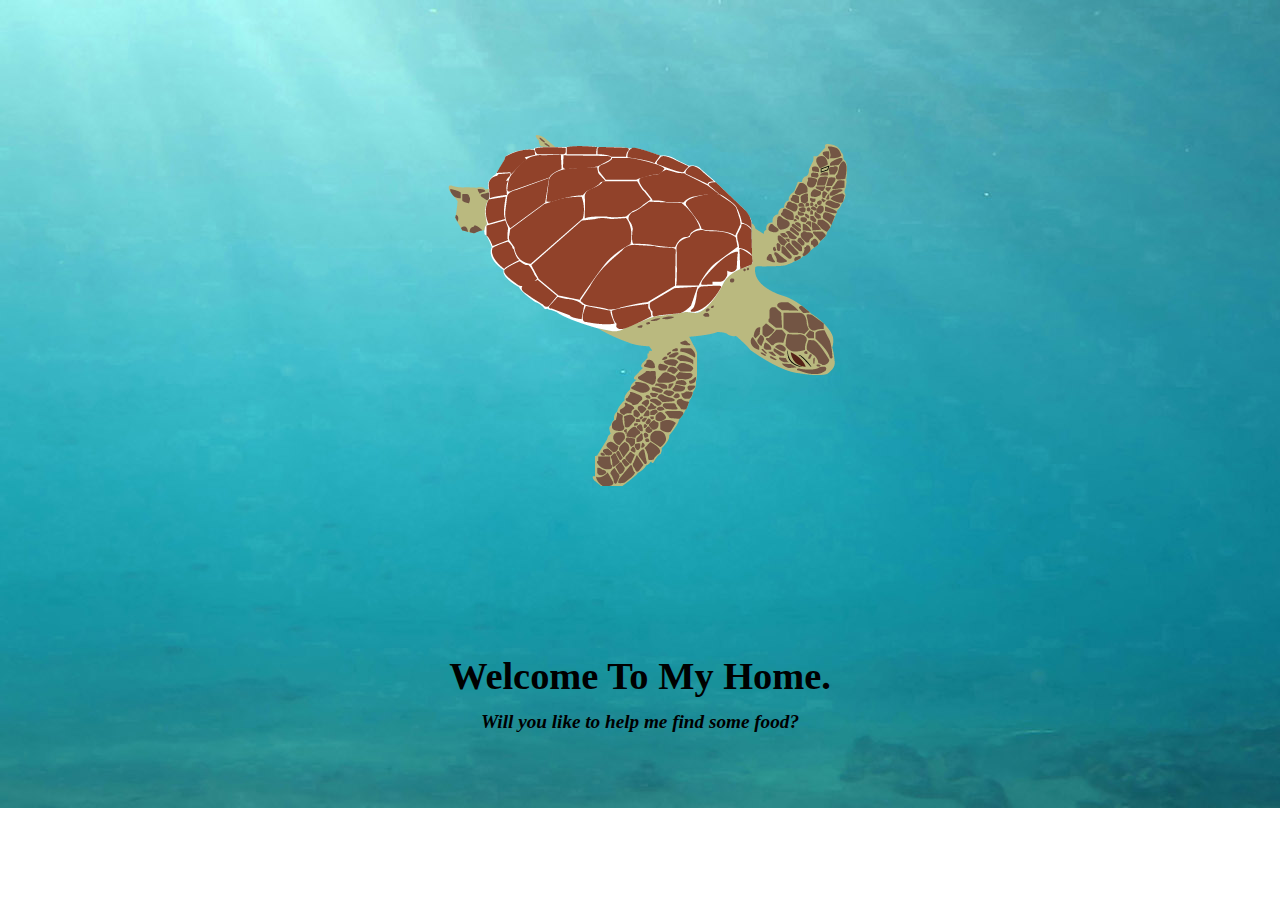
<file: index.html>
<html>
    <head>
	<meta charset="utf-8">
	<meta name="viewport" content="width=device-width, intial-scale=1">
    <title>Jellyfish</title>
        <link rel="stylesheet" type="text/css" href="css/style.css">    
	</head>
		<body>
		<div class="turtle">
		<a href="page2.html"><img src="image/turtle.png"></a>
			</div>
		<div class="deep sea">
		<a><img src="image/deep_sea.jpg"></a>
			</div>
		<div class = "text">
			<h1>Welcome To My Home.</h1>
			</div>
			<div class = "text2">
				<h2><i>Will you like to help me find some food?</i></h2>
			</div>
	<html>
</file>
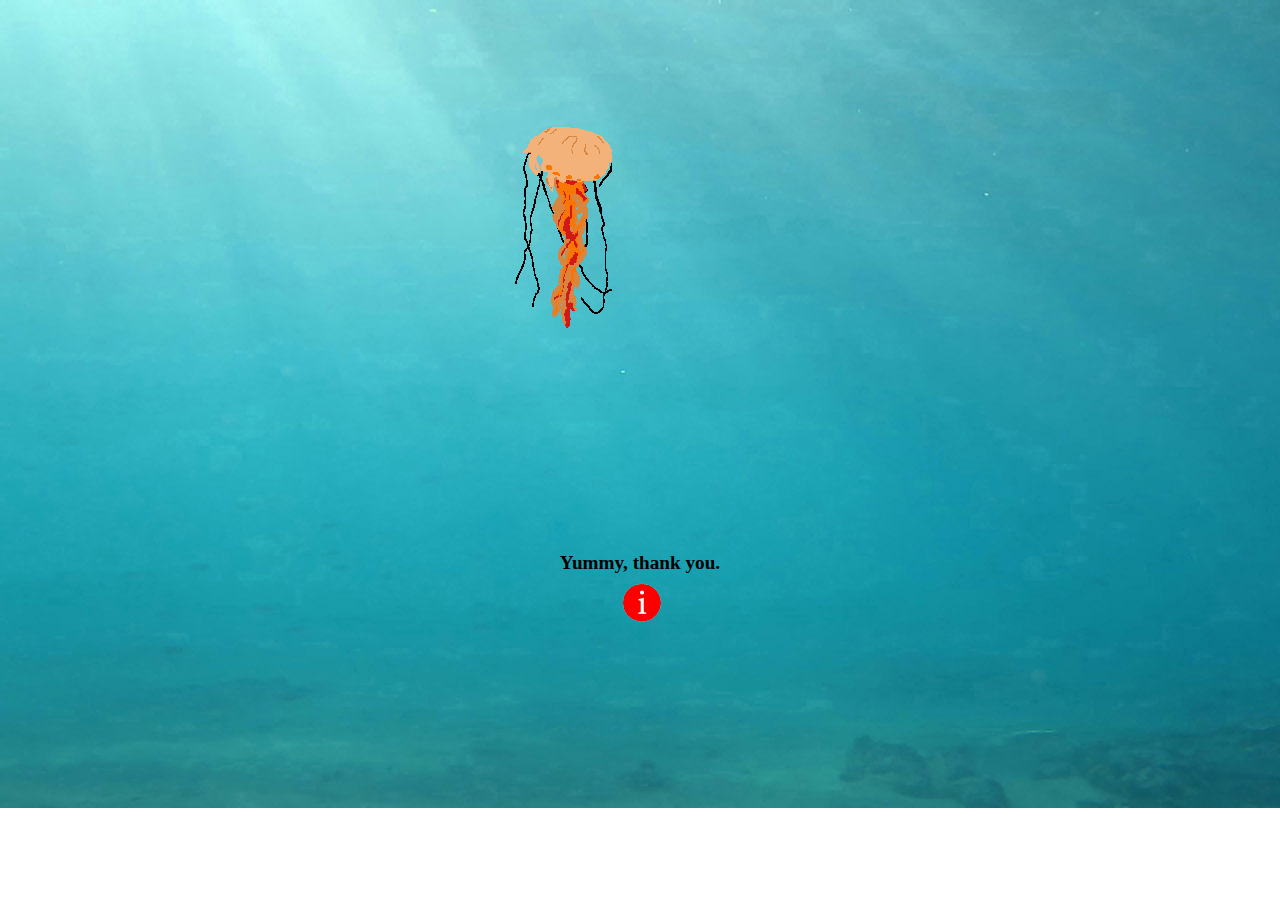
<file: page10.html>
<html>
    <head>
	<meta charset="utf-8">
    <meta name="viewport" content="width=device-width, intial-scale=1">
    <title>Jellyfish</title>
        <link rel="stylesheet" type="text/css" href="css/style.css">    
	</head>
		<body>
		<div class="caught jellyfish10">
			<img src="gif/long_jellyfish10.gif">
			</div>
		<div class="deep sea">
		<a><img src="image/deep_sea.jpg"></a>
			</div>
		<div class = "text4">
			<h2>Yummy, thank you.</h2>
			</div>
		<div class = "info2">
			<a href="pageinfo.html"><img src="image/information.png"></a>
			</div>
	<html>
</file>
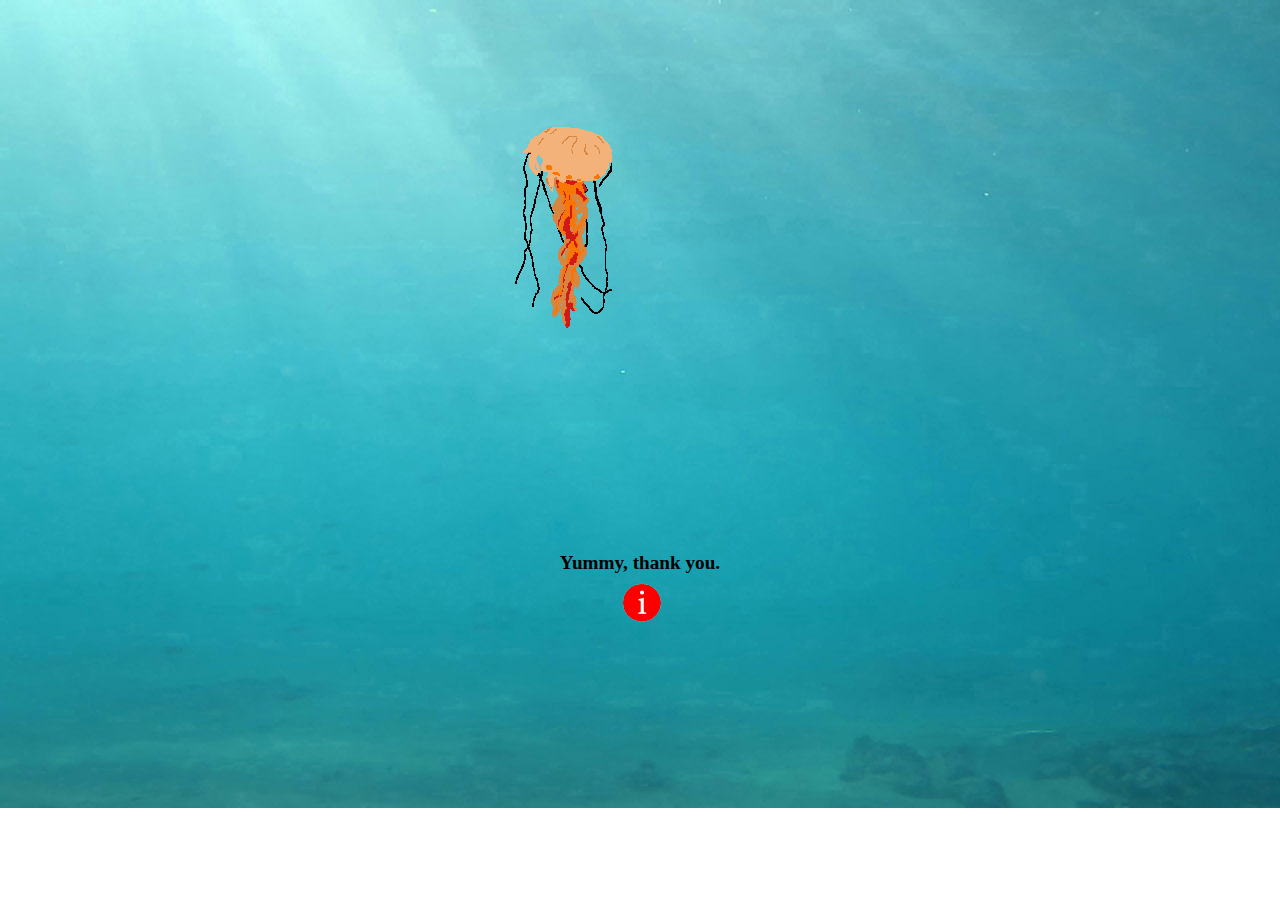
<file: page11.html>
<html>
    <head>
	<meta charset="utf-8">
    <meta name="viewport" content="width=device-width, intial-scale=1">
    <title>Jellyfish</title>
        <link rel="stylesheet" type="text/css" href="css/style.css">    
	</head>
		<body>
		<div class="caught jellyfish10">
		<a href="page2.html"><img src="gif/long_jellyfish11.gif"></a>
			</div>
		<div class="deep sea">
		<a><img src="image/deep_sea.jpg"></a>
			</div>
		<div class = "text4">
			<h2>Yummy, thank you.</h2>
			</div>
		<div class = "info2">
			<a href="pageinfo.html"><img src="image/information.png"></a>
			</div>
	<html>
</file>
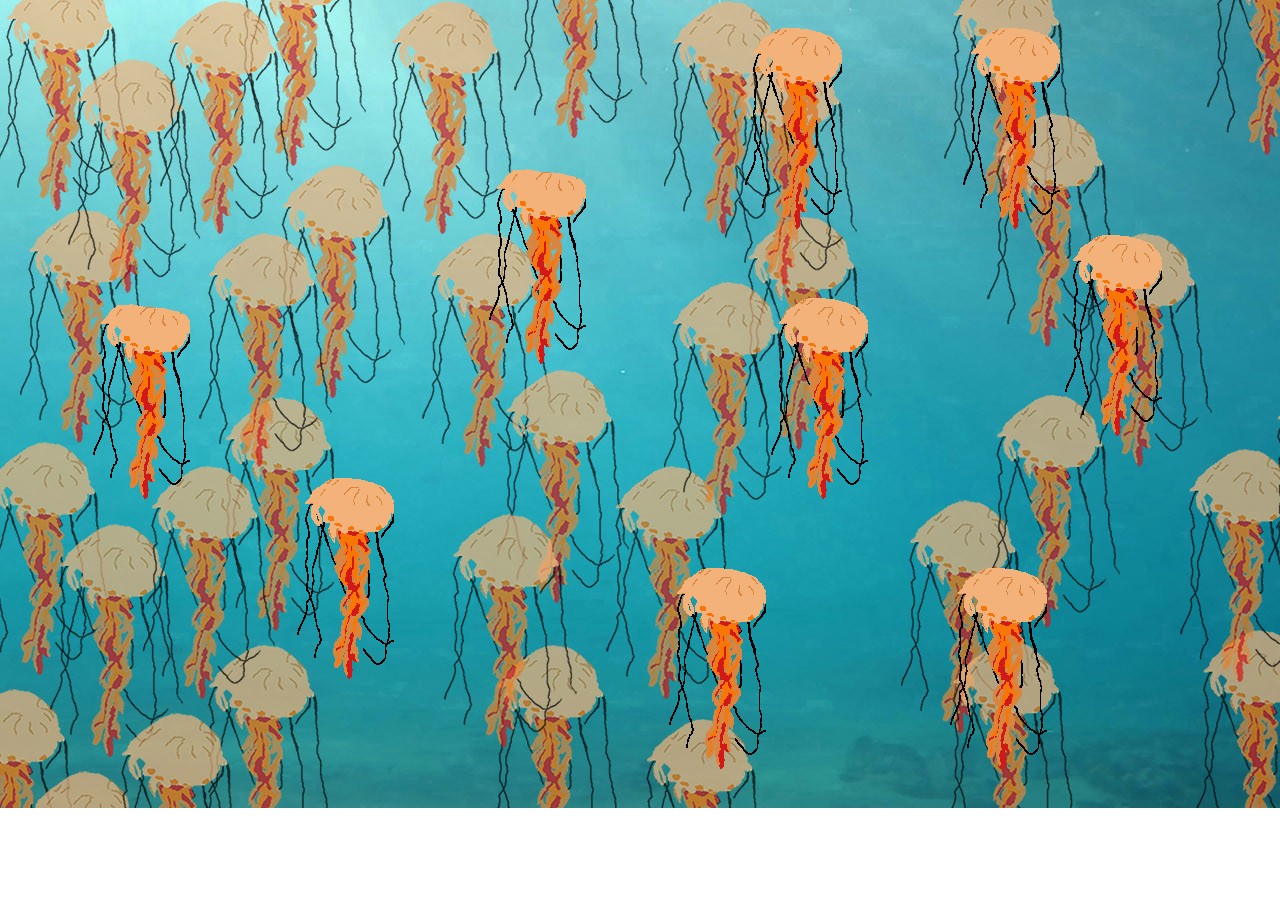
<file: page2.html>
<!doctype html>
 	
	<html>
    <head>
	<meta charset="utf-8">
    <meta name="viewport" content="width=device-width, intial-scale=1">
    <title>Jellyfish</title>
        <link rel="stylesheet" type="text/css" href="css/style.css">    
	</head>
    <body>	
		<div class="jellyfish">
			<a href="page3.html"><img class="Jellyfish" src="gif/long_jellyfish1.gif"></a>
				</div>
		<div class="jellyfish2">
			<a href="page4.html"><img class="Jellyfish2" src="gif/long_jellyfish2.gif"></a>
				</div>
		<div class="jellyfish3">
			<a href="page5.html"><img class="Jellyfish3" src="gif/long_jellyfish3.gif"></a>
				</div>
		<div class="jellyfish4">
			<a href="page6.html"><img class="Jellyfish4" src="gif/long_jellyfish4.gif"></a>
				</div>
		<div class="jellyfish5">
			<a href="page7.html"><img class="Jellyfish5" src="gif/long_jellyfish5.gif"></a>
				</div>
		<div class="jellyfish6">
			<a href="page8.html"><img class="Jellyfish6" src="gif/long_jellyfish6.gif"></a>
				</div>
		<div class="jellyfish7">
			<a href="page9.html"><img class="Jellyfish7" src="gif/long_jellyfish7.gif"></a>
				</div>
		<div class="jellyfish8">
			<a href="page10.html"><img class="Jellyfish8" src="gif/long_jellyfish8.gif"></a>
				</div>
		<div class="jellyfish9">
			<a href="page11.html"><img class="Jellyfish9" src="gif/long_jellyfish9.gif"></a>
				</div>
		<div class="jellyfishes">
			<a><img class="jellyfishes" src="image/long_jellyfishes3.jpg"></a>
				</div>
	</body>
    </html>
</file>
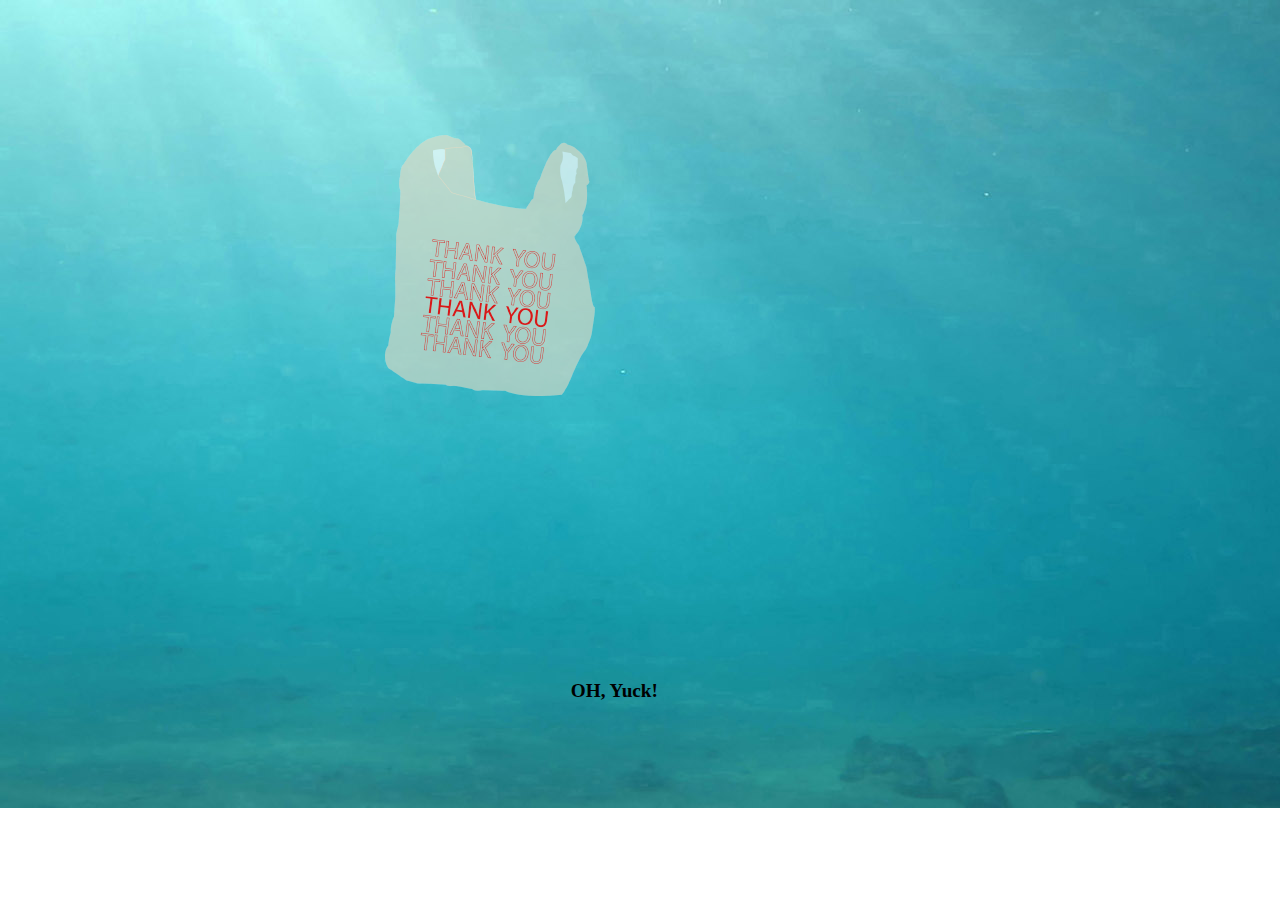
<file: page3.html>
<html>
    <head>
	<meta charset="utf-8">
    <meta name="viewport" content="width=device-width, intial-scale=1">
    <title>Jellyfish</title>
        <link rel="stylesheet" type="text/css" href="css/style.css">    
	</head>
		<body>
		<div class="Plasticbag">
		<a href="page2.html"><img src="image/plasticbag.png"></a>
			</div>
		<div class="deep sea">
		<a><img src="image/deep_sea.jpg"></a>
			</div>
				<div class = "text3">
				<h2>OH, Yuck!</h2>
					</div>
	<html>
</file>
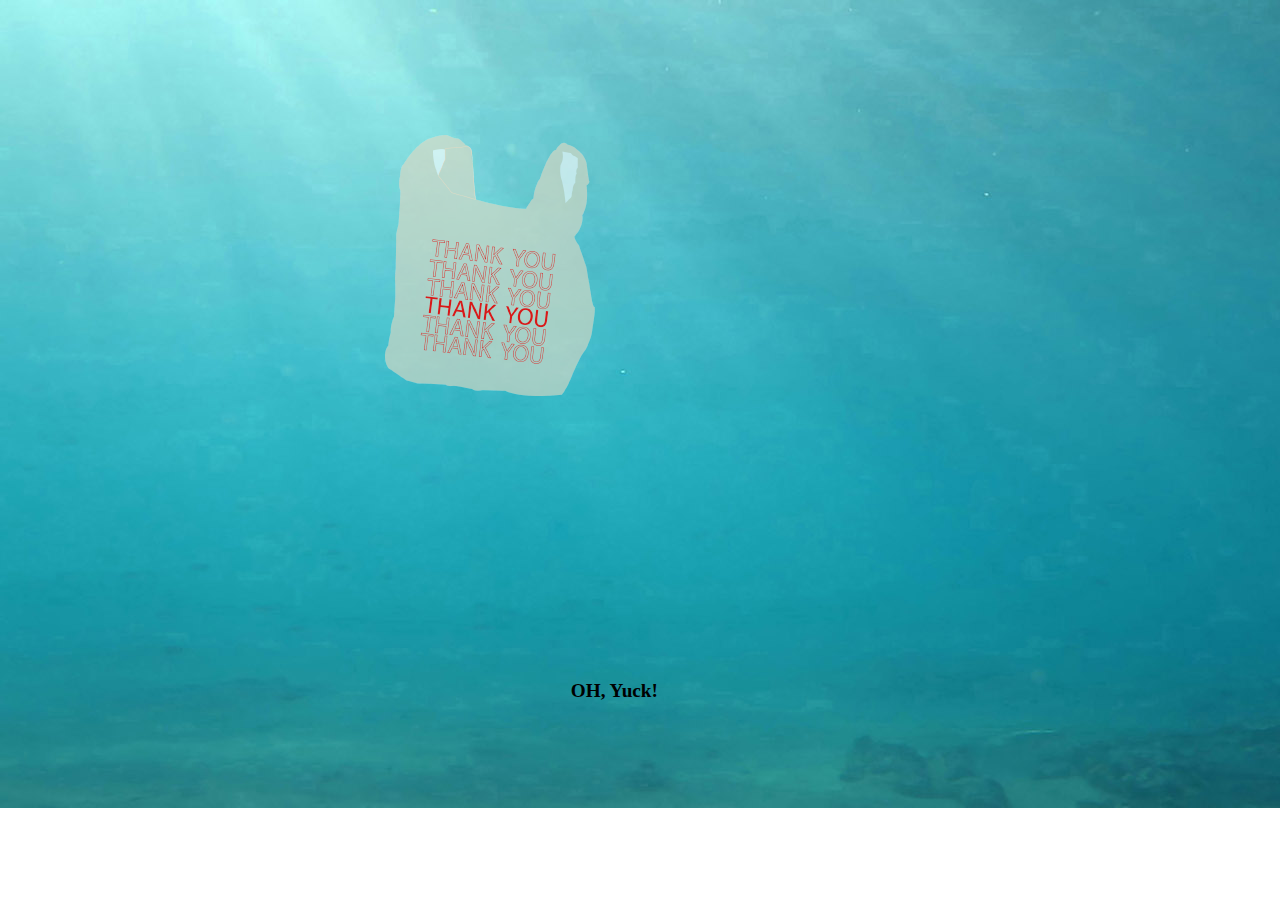
<file: page9.html>
<html>
    <head>
	<meta charset="utf-8">
    <meta name="viewport" content="width=device-width, intial-scale=1">
    <title>Jellyfish</title>
        <link rel="stylesheet" type="text/css" href="css/style.css">    
	</head>
		<body>
		<div class="Plasticbag">
		<a href="page2.html"><img src="image/plasticbag.png"></a>
			</div>
		<div class="deep sea">
		<a><img src="image/deep_sea.jpg"></a>
			</div>
		<div class = "text3">
			<h2>OH, Yuck!</h2>
			</div>
	<html>
</file>
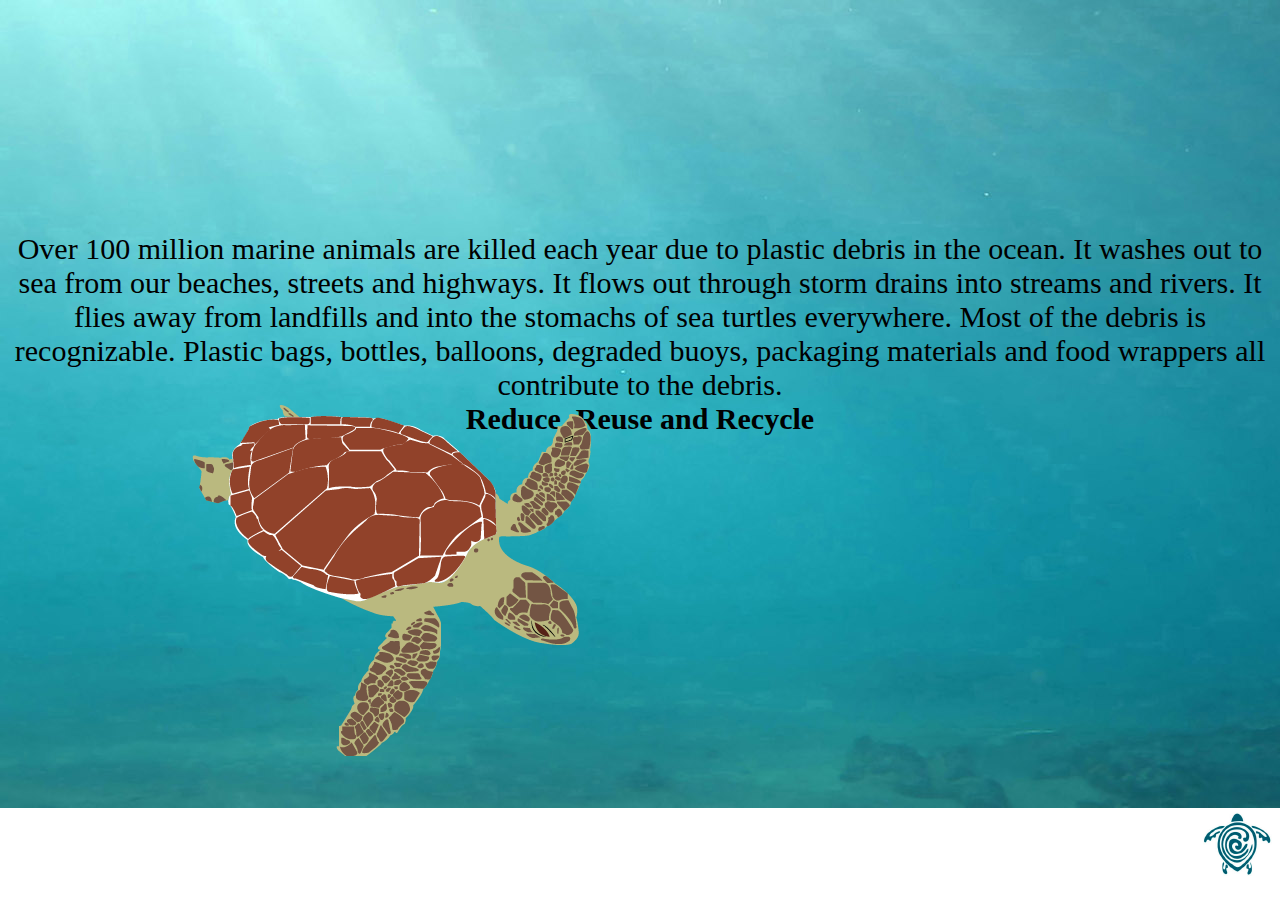
<file: pageinfo.html>
<html>
    <head>
	<meta charset="utf-8">
    <meta name="viewport" content="width=device-width, intial-scale=1">
    <title>Jellyfish</title>
        <link rel="stylesheet" type="text/css" href="css/style.css">    
	</head>
		<body>
		<a><img src="image/deep_sea.jpg"></a>
		
		<div class = "info">
		<p>Over 100 million marine animals are killed each year due to plastic debris in the ocean. It washes out to sea from our beaches, streets and highways. It flows out through storm drains into streams and rivers. It flies away from landfills and into the stomachs of sea turtles everywhere. Most of the debris is recognizable. Plastic bags, bottles, balloons, degraded buoys, packaging materials and food wrappers all contribute to the debris.
			<br>
			<b>Reduce, Reuse and Recycle</b></p>
			</div>
			<div class="turtle2">
				<a><img src="image/turtle.png"></a>
			</div>
			<div class="icon">
				<a href="https://conserveturtles.org/"><img src="image/icon.png"></a>
			</div>
		</body>
</file>
<file: css/style.css>
*
{margin: 0; padding: 0;}

/* overall color and settings of page for phone*/
@media only screen and (min-width: 667px) and (orientation: landscape) {
    
@media only screen and (min-width: 667px) {
    display: block;
    width: 100%;
    
body {
	background-image: url {"image/deep sea.jpg"};
    width: 100%;
    height: 100vh;
    /*text-align: center;*/
}
/* turtle page 1*/
.turtle {
	position: absolute; top: 45%; left: 75%;
}
.turtle2 {
	position: absolute; top: 105%; left: 35%;
}
.plasticbag {
	position: absolute; top: 35%; left: 60%;
}
.caught jellyfish {
	position: absolute; top: 30%; left: 45%;
}
/*sentences in the pages*/
.text {
	position: center;
	margin: -30% -50% 1% 85%; 
}
.text h1{
	text-align: relative;
	color: #000000;
	font-size: 6vw;
}
.text2{
	text-align: center;
	margin: 0% -55% 0% 75%;
}
.text2 h2{
	color: #000000;
	font-size: 3vw;
}
.text3 {
	position: relative;
	margin: -30% -20% 0% 100%;
}
.text3 h2 {
	text-align: center;
	color: #000000;
	font-size: 4vw;
}
.text4 {
	position: center;
	margin: -30% -35% 1% 86%;
}
.text4 h2 {
	text-align: center;
	color: #000000;
	font-size: 4vw;
}
.info {
    display: block;
	margin: -97% -95% 0% 35%;
}
.info p {
	text-align: center;
	color: #000000;
	font-size: 30px;
}
.info2 {
    display: block;
	text-align: center;
	margin: 0% -15% 0% 105%;
    }
.icon {
	position: absolute; top: 190%; left: 210%;
}
/* jellyfish placement on page*/

.jellyfish {
	position: absolute; top: 35%; left: 84%;
	}
.jellyfish2 {
	position: absolute; top: 60%; left: 18%;
	}
.jellyfish3 {
	position: absolute; top: 130%; left: 163%;
	}
.jellyfish4 {
	position: absolute; top: 0%; left: 127%;
}
.jellyfish5 {
	position: absolute; top: 110%; left: 50%;
}
.jellyfish6 {
	position: absolute; top: 0%; left: 167%;
}
.jellyfish7 {
	position: absolute; top: 50%; left: 180%;
}
.jellyfish8 {
	position: absolute; top: 20%; left: 80%;
}
.jellyfish8 {
	position: absolute; top: 127%; left: 115%;
}
.jellyfish9 {
	position: absolute; top: 65%; left: 130%;
}
.jellyfish10 {
	position: absolute; top: 45%; left: 75%;
}
    }
}
/* end */

/* overall color and settings of page for tablet*/
 @media only screen and (min-width: 768px) and (orientation: landscape) {   

@media only screen and (min-width: 768px) {
    display: block;
    width: 100%;

body {
	background-image: url {"image/deep sea.jpg"};
    width: 100%;
    height: 100vh;
    /*text-align: center;*/
}
/* turtle page 1*/
.turtle {
	position: absolute; top: 25%; left: 55%;
}
.turtle2 {
	position: absolute; top: 55%; left: 20%;
}
.plasticbag {
	position: absolute; top: 25%; left: 40%;
}
.caught jellyfish {
	position: absolute; top: 30%; left: 45%;
}
/*sentences in the pages*/
.text {
	position: relative;
	margin: -15% 0% 1% 50%;   
}
.text h1{
	text-align: center;
	color: #000000;
	font-size: 3vw;
}
.text2{
	text-align: center;
	margin: 0% 0% 0% 50%;
}
.text2 h2{
	color: #000000;
	font-size: 1.5vw;
}
.text3 {
	position: relative;
	margin: -15% 10% 0% 50%;
}
.text3 h2 {
	text-align: center;
	color: #000000;
	font-size: 3vw;
}
.text4 {
	position: center;
	margin: -20% 15% 1% 56%;
}
.text4 h2 {
	text-align: center;
	color: #000000;
	font-size: 3vw;
}
.info {
    display: block;
	margin: -67% -35% 0% 15%;
}
.info p {
	text-align: center;
	color: #000000;
	font-size: 34px;
}
.info2 {
    display: block;
	text-align: center;
	margin: 10 0 0 418;
    }
.icon {
	position: absolute; top: 90%; left: 135%;
}
/* jellyfish placement on page*/

.jellyfish {
	position: absolute; top: 15%; left: 55%;
	}
.jellyfish2 {
	position: absolute; top: 30%; left: 11%;
	}
.jellyfish3 {
	position: absolute; top: 60%; left: 105%;
	}
.jellyfish4 {
	position: absolute; top: 0%; left: 82%;
}
.jellyfish5 {
	position: absolute; top: 50%; left: 33%;
}
.jellyfish6 {
	position: absolute; top: 0%; left: 108%;
}
.jellyfish7 {
	position: absolute; top: 23%; left: 117%;
}
.jellyfish8 {
	position: absolute; top: 20%; left: 80%;
}
.jellyfish8 {
	position: absolute; top: 60%; left: 75%;
}
.jellyfish9 {
	position: absolute; top: 30%; left: 85%;
}
.jellyfish10 {
	position: absolute; top: 20%; left: 45%;
}
    }
}
/* end */

/* overall color and settings of page for computer screen*/
@media only screen and (min-width: 1025px) and (orientation: landscape) {

@media only screen and (min-width: 1025px) {
    
body {
	background-image: url {"image/deep sea.jpg"};
	display: block;
    width: 100%;
    height: 100vh;
    text-align: center;
}
/* turtle page 1*/
.turtle {
	position: absolute; top: 15%; left: 35%;
}
.turtle2 {
	position: absolute; top: 45%; left: 15%;
}
.plasticbag {
	position: absolute; top: 15%; left: 30%;
}
.caught jellyfish {
	position: absolute; top: 30%; left: 45%;
}
/*sentences in the pages*/
.text {
	position: relative;
	margin: -12% 0% 0% 0%;   
}
.text h1{
	text-align: center;
	color: #000000;
	font-size: 3vw;
}
.text2{
    display: block;
	position: center;
	margin: 1% 0% 0% 0%;
}
.text2 h2{
	text-align: center;
	color: #000000;
	font-size: 1.5vw;
}
.text3 {
	position: relative;
	margin: -10% 10% 0% 6%;
}
.text3 h2 {
	text-align: center;
	color: #000000;
	font-size: 1.5vw;
}
.text4 {
	position: center;
	margin: -20% 0% 1;
}
.text4 h2 {
	text-align: center;
	color: #000000;
	font-size: 1.5vw;
}
.info2 {
    display: block;
	text-align: center;
	margin: 10 0 0 3;
    }
.info {
    display: block;
	text-align: center;
	margin: -45% 0;
}
.info p {
	text-align: center;
	color: #000000;
	font-size: 30px;
}
.icon {
	position: absolute; top: 90%; left: 94%;
}
/* jellyfish placement on page*/

.jellyfish {
	position: absolute; top: 15%; left: 38%;
	}
.jellyfish2 {
	position: absolute; top: 30%; left: 7%;
	}
.jellyfish3 {
	position: absolute; top: 60%; left: 74%;
	}
.jellyfish4 {
	position: absolute; top: 0%; left: 58%;
}
.jellyfish5 {
	position: absolute; top: 50%; left: 23%;
}
.jellyfish6 {
	position: absolute; top: 0%; left: 75%;
}
.jellyfish7 {
	position: absolute; top: 23%; left: 83%;
}
.jellyfish8 {
	position: absolute; top: 20%; left: 80%;
}
.jellyfish8 {
	position: absolute; top: 60%; left: 52%;
}
.jellyfish9 {
	position: absolute; top: 30%; left: 60%;
}
.jellyfish10 {
	position: absolute; top: 11%; left: 40%;
}
    }
}
/* end */
</file>
